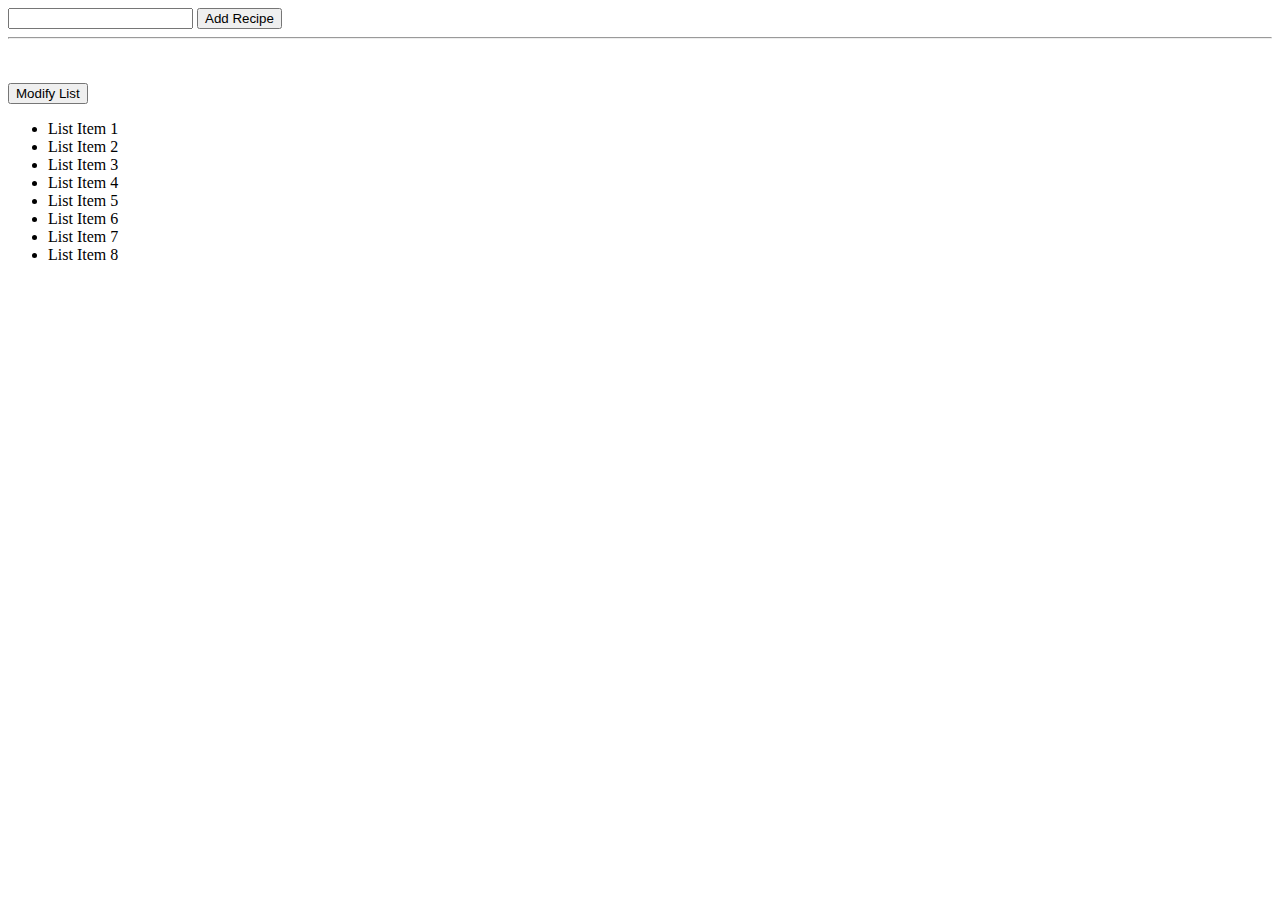
<file: index.html>
<!DOCTYPE html>
<html lang="en">
<head>
  <meta charset="UTF-8">
  <meta name="viewport" content="width=device-width, initial-scale=1.0">
  <title>Document</title>
</head>
<body>

  <input type="text" id="recipe_textbox">
  <button id="add_btn">Add Recipe</button>

  <div id="main-div">
    <div class="cart">

    </div>
  </div>

  <hr>
  <br>
  <br>
  <button id="deleteList">Modify List</button>
  <div id="check-list">
    <ul>
      <li>List Item 1</li>
      <li>List Item 2</li>
      <li>List Item 3</li>
      <li class="unq">List Item 4</li>
      <li>List Item 5</li>
      <li>List Item 6</li>
      <li>List Item 7</li>
      <li>List Item 8</li>
    </ul>
  </div>
  
<script src="https://cdnjs.cloudflare.com/ajax/libs/jquery/3.7.1/jquery.min.js" integrity="sha512-v2CJ7UaYy4JwqLDIrZUI/4hqeoQieOmAZNXBeQyjo21dadnwR+8ZaIJVT8EE2iyI61OV8e6M8PP2/4hpQINQ/g==" crossorigin="anonymous" referrerpolicy="no-referrer"></script>
<script src="index.js"></script>
</body>
</html>
</file>
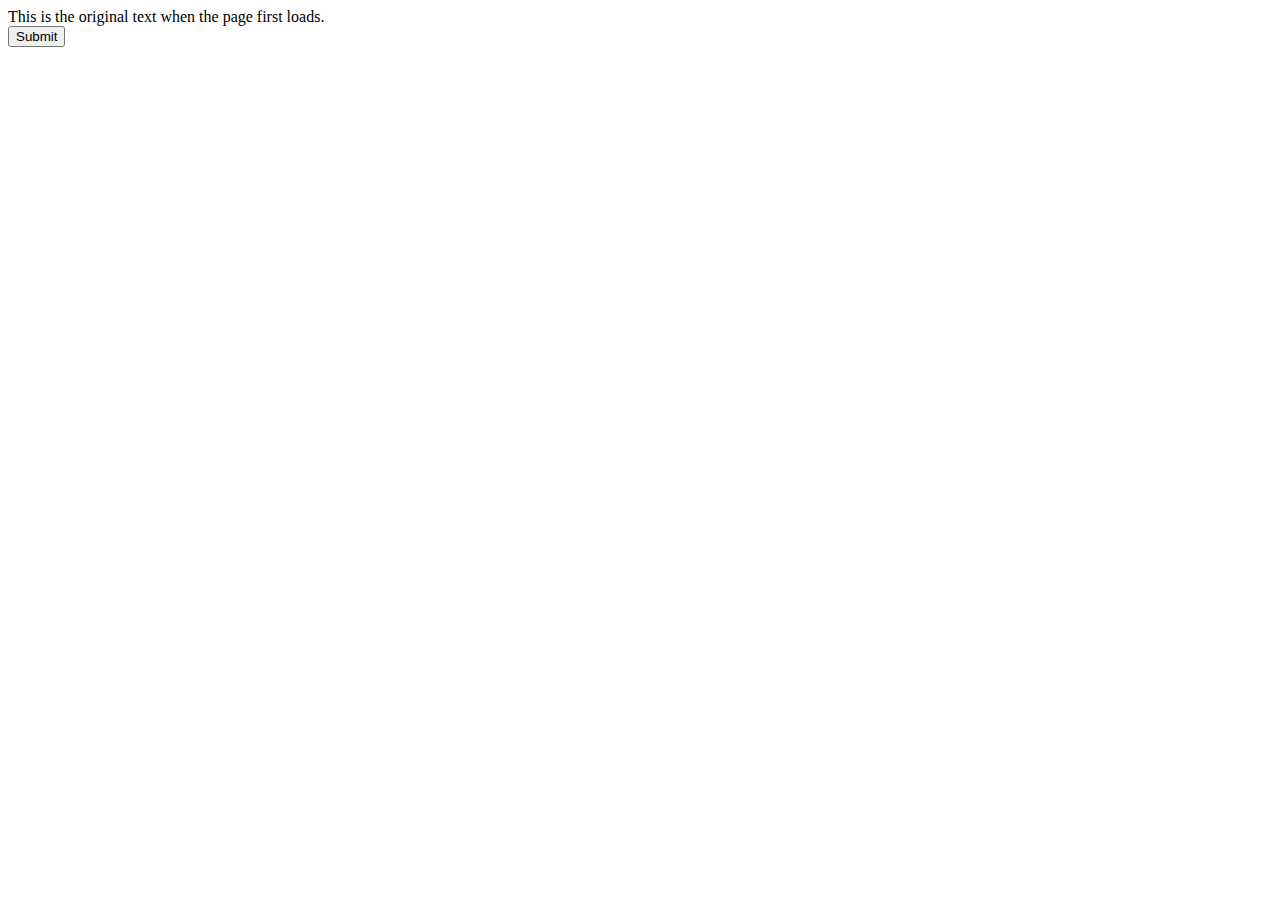
<file: ajax/index.html>
<!DOCTYPE html>
<html lang="en">
<head>
  <meta charset="UTF-8">
  <meta name="viewport" content="width=device-width, initial-scale=1.0">
  <title>Document</title>
  <style>
    #entry {
      margin: 2em 1em;
    }
    #location {
      margin: 1em;
    }
  </style>
</head>
<body>
  <!-- <div id="main">
    This is original text when the page first loads.
  </div> -->

  <!--  <button id="ajax-button" type="button">Update content with Ajax</button> -->

  <!-- <div id="entry">
    Zip code: <input id="zipcode" type="text" name="zipcode"/>
    <button id="ajax-button">Submit</button>
  </div> -->

  <div id="main">
    This is the original text when the page first loads.
  </div>

  <button id="ajax-button">Submit</button>

  <script>
    // function replaceText() {
    //   var target = document.getElementById("main");
    //   var xhr = new XMLHttpRequest();
    //   xhr.open('GET', 'new_content.txt', true);

    //   xhr.onreadystatechange = function() {

    //     console.log('readyState: ' + xhr.readyState);
        
    //     if(xhr.readyState == 2) {
    //       target.innerHTML = "Loading...";
    //     }

    //     if (xhr.readyState == 4 && xhr.status == 200) {
    //       target.innerHTML = xhr.responseText;
    //     }
    //   }

    //   xhr.send();
    // }

    // var button = document.getElementById("ajax-button");
    // button.addEventListener("click", replaceText);

    /* var api = 'http://maps.googleapis.com/maps/api/geocode/json';

    function findLocation() {
      var zipcode = document.getElementById("zipcode");
      var url = api + '?address=' + zipcode.value;

      var xhr = new XMLHttpRequest();
      xhr.open('GET', url, true);

      xhr.onreadystatechange = function() {

        console.log('readyState: ' + xhr.readyState);

        if(xhr.readyState < 4) {
          showLoading();
        }
        if (xhr.readyState == 4 && xhr.status == 200) {
          outputLocation(xhr.responseText);
        }
      }

      xhr.send();
    }

    function showLoading() {
      var target = document.getElementById("location");
      target.innerHTML = 'Loading...'
    }
    function outputLocation(data) {
      var target = document.getElementById("location");
      var json = JSON.parse(data);

      var address = json.results[0].formatted_address;
      target.innerHTML = address;
    }

    button.addEventListener("click", findLocation); */


   /*  $.ajax({
      type: "GET",
      url: "script.php",
      async: true,
      data: {},
      dataType: "text",
      success: function(data) {
        $("#main").html(data);
      },
      error: function(jqXHR, textStatus, error) {
        
      }
    });

    $.get({
      url: "scipt.php",
      dataType: "text",
      success: function(data) {
        $("#main").html(data);
      }
    }); */

   /*  
   Partial HTML response
   
   function replaceText() {
      var target = document.getElementById("main");
      var xhr = new XMLHttpRequest();
      xhr.open('GET', 'new_content.php', true);

      xhr.onreadystatechange = function() {

        console.log('readyState: ' + xhr.readyState);
        
        if(xhr.readyState == 2) {
          target.innerHTML = "Loading...";
        }

        if (xhr.readyState == 4 && xhr.status == 200) {
          target.innerHTML = xhr.responseText;
        }
      }

      xhr.send();
    } */

    var button = document.getElementById("ajax-button");
    button.addEventListener("click", replaceText);



  </script>
</body>
</html>
</file>
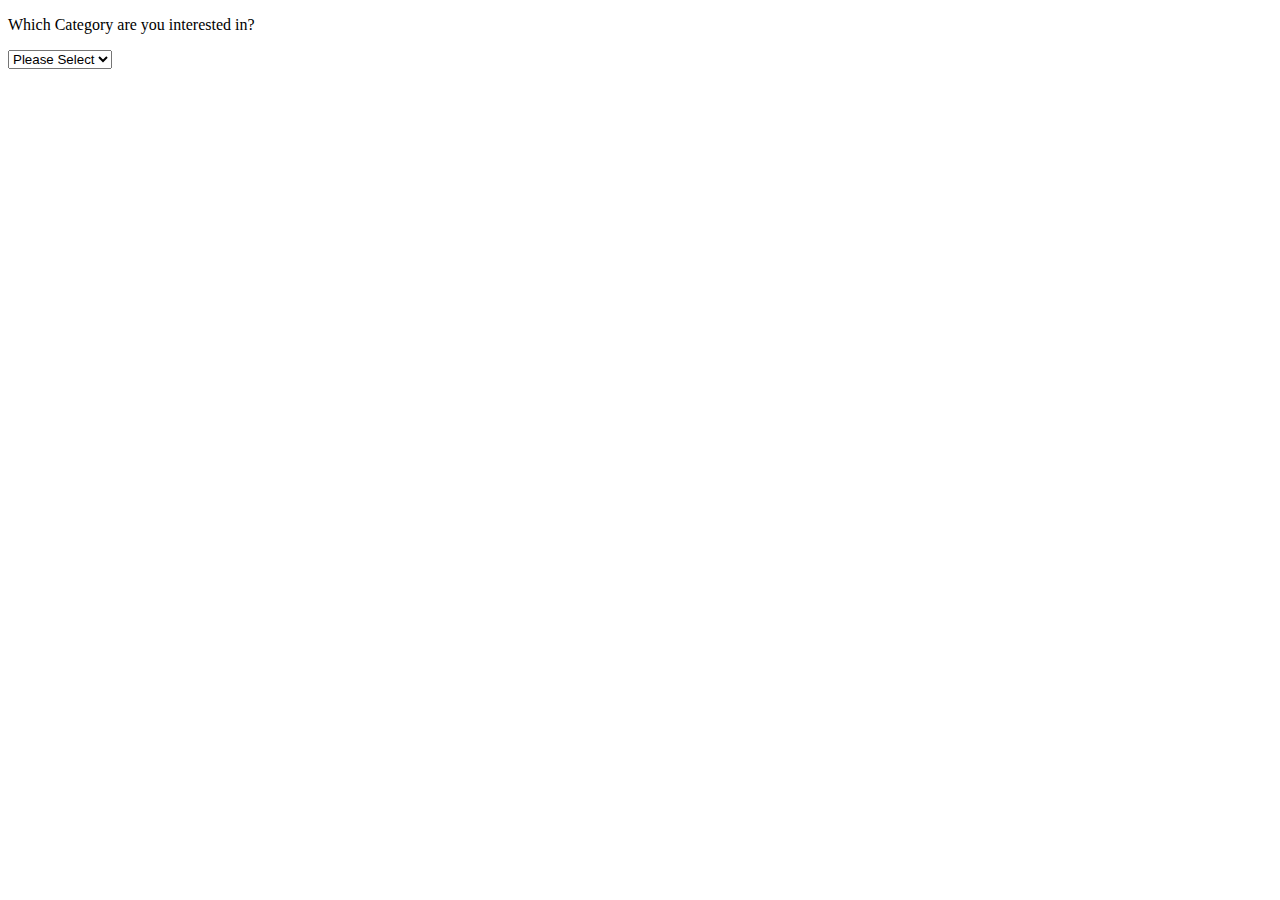
<file: ajax/ajax_categoryselect/index.html>
<!DOCTYPE html>
<html lang="en">
<head>
  <meta charset="UTF-8">
  <meta name="viewport" content="width=device-width, initial-scale=1.0">
  <title>Document</title>
  <style>
    #subcategory-select {
      display: none;
    }
  </style>
</head>
<body>
  
  <form id="form">
    <p>Which Category are you interested in?</p>
    <select id="category-select">
      <option disabled selected>Please Select</option>
      <option value="1">Furniture</option>
      <option value="2">Lighting</option>
      <option value="3">Accessories</option>
    </select>
    <select id="subcategory-select">
    </select>
  </form>

  <script src="https://cdnjs.cloudflare.com/ajax/libs/jquery/3.7.1/jquery.min.js" integrity="sha512-v2CJ7UaYy4JwqLDIrZUI/4hqeoQieOmAZNXBeQyjo21dadnwR+8ZaIJVT8EE2iyI61OV8e6M8PP2/4hpQINQ/g==" crossorigin="anonymous" referrerpolicy="no-referrer"></script>
  <script>

    function updateSubCategories() {
      var cat_select = $('#category-select');
      var subcat_select = $('#subcategory-select');

      var cat_id = cat_select.val(); // jQuery method to get the selected value

      var url = 'subcategories.php?category_id=' + cat_id;

      $.ajax({
        url: url,
        method: 'GET',
        success: function(response) {
          subcat_select.html(response); // jQuery method to set the inner HTML
          subcat_select.css('display', 'inline');
        },
        error: function(xhr, status, error) {
          console.error('Error: ' + error);
        }
      });
    }

    var cat_select = $('#category-select');
    cat_select.on('change', updateSubCategories);

  </script>
</body>
</html>
</file>
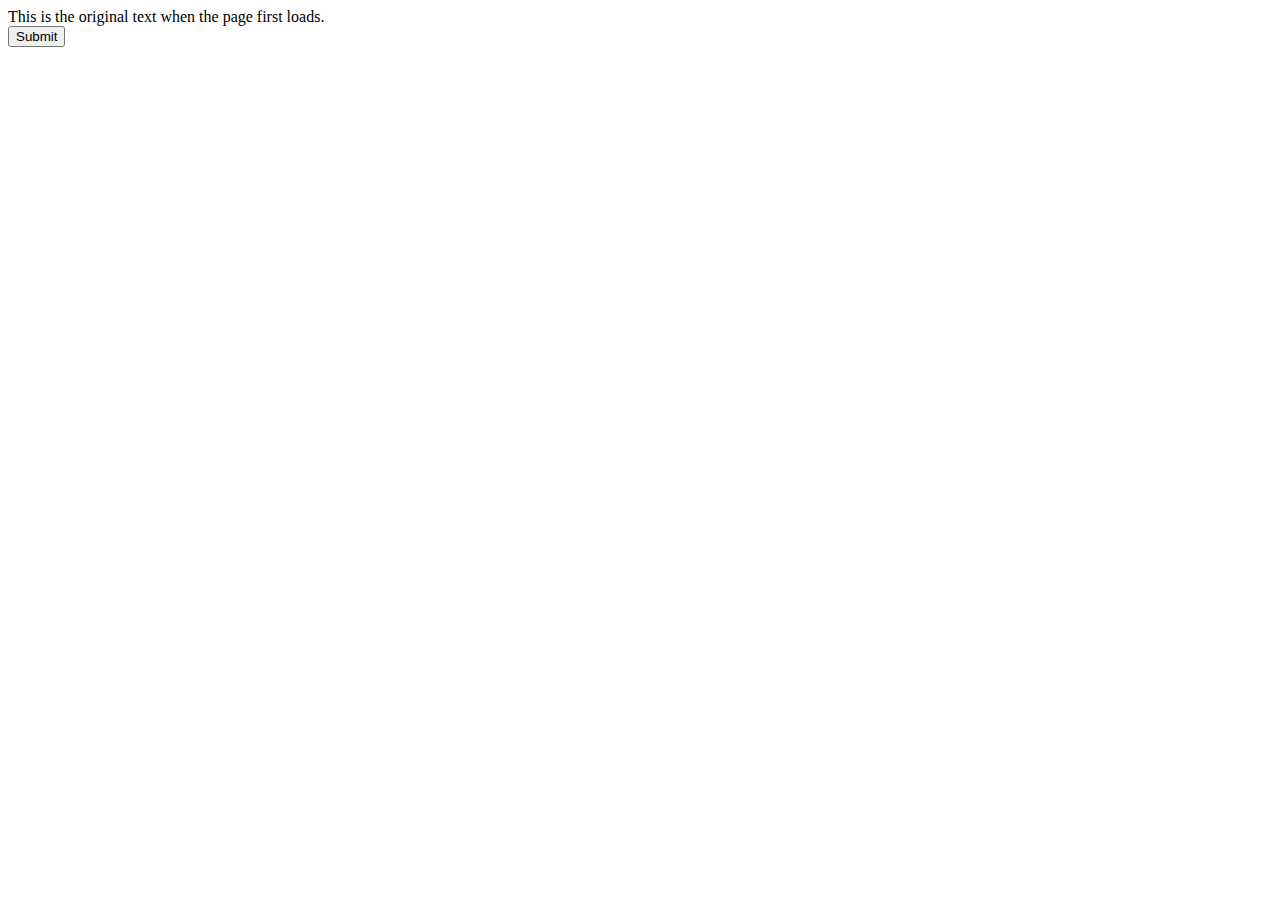
<file: ajax/ajax_json/index.html>
<!DOCTYPE html>
<html lang="en">
<head>
  <meta charset="UTF-8">
  <meta name="viewport" content="width=device-width, initial-scale=1.0">
  <title>Document</title>
  <style>
    #entry {
      margin: 2em 1em;
    }
    #location {
      margin: 1em;
    }
  </style>
</head>
<body>
  <!-- <div id="main">
    This is original text when the page first loads.
  </div> -->

  <!--  <button id="ajax-button" type="button">Update content with Ajax</button> -->

  <!-- <div id="entry">
    Zip code: <input id="zipcode" type="text" name="zipcode"/>
    <button id="ajax-button">Submit</button>
  </div> -->

  <div id="main">
    This is the original text when the page first loads.
  </div>

  <button id="ajax-button">Submit</button>

  <script>

    function replaceText() {
      var target = document.getElementById("main");
      var xhr = new XMLHttpRequest();
      xhr.open('GET', 'new_content.php', true);

      xhr.onreadystatechange = function() {

        console.log('readyState: ' + xhr.readyState);
        
        if(xhr.readyState == 2) {
          target.innerHTML = "Loading...";
        }

        if (xhr.readyState == 4 && xhr.status == 200) {
          var json = JSON.parse(xhr.responseText);


          target.innerHTML = json.regular;
        }
      }

      xhr.send();
    }    

    var button = document.getElementById("ajax-button");
    button.addEventListener("click", replaceText);

  </script>
</body>
</html>
</file>
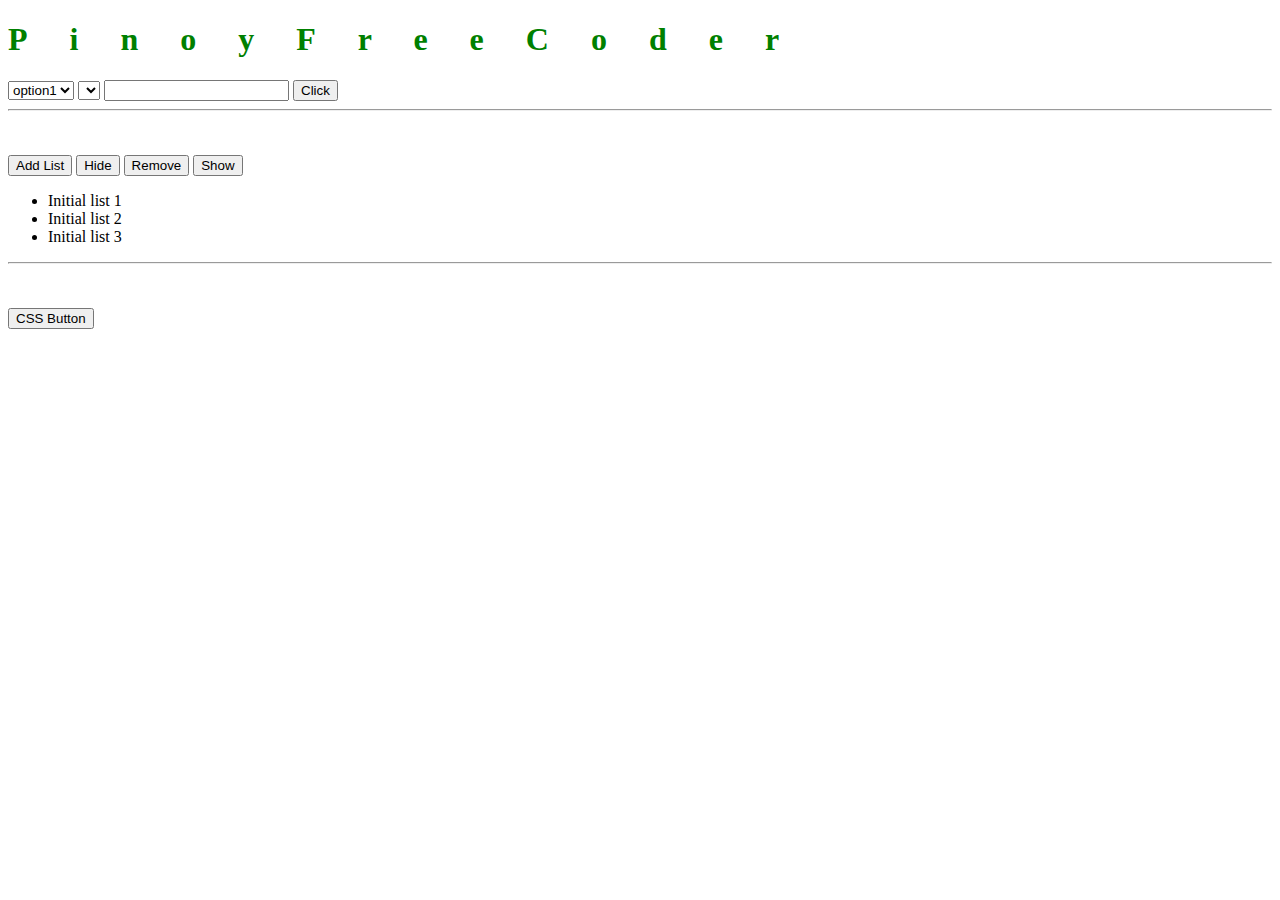
<file: index2.html>
<!DOCTYPE html>
<html lang="en">
<head>
  <meta charset="UTF-8">
  <meta name="viewport" content="width=device-width, initial-scale=1.0">
  <title>Jquery</title>
  <link rel="stylesheet" href="style.css">
</head>
<body>


  <h1 id="header1" class="green-text" >PinoyFreeCoder</h1>
  <select id="select1">
    <option value="option1">option1</option>
    <option value="option2">option2</option>
    <option value="option3">option3</option>
  </select>
  <select id="select2">
  </select>
  <!-- <h1 id="header2">Hello World</h1>

  <ul>
    <li class="list">List1</li>
    <li class="list">List2</li>
    <li class="list">List3</li>
    <li class="list">List4</li>
    <li class="list">List5</li>
  </ul>
  <button id="btn-hide">Hide me</button>
  <button id="btn-show">Show me</button> -->

  <input type="text" name="firstname" id="name">
  <button id="btn">Click</button>
  <hr>
  <br>
  <br>
  
  <button id="add_list">Add List</button>
  <button id="hide">Hide</button>
  <button id="remove">Remove</button>
  <button id="show">Show</button>

  <ul id="lists">
    <li>Initial list 1</li>
    <li id="list_remove">Initial list 2</li>
    <li class="list_class">Initial list 3</li>
  </ul>

  <hr>
  <br>
  <br>
  <button id="css_btn">CSS Button</button>
  
  <script src="https://cdnjs.cloudflare.com/ajax/libs/jquery/3.7.1/jquery.min.js" integrity="sha512-v2CJ7UaYy4JwqLDIrZUI/4hqeoQieOmAZNXBeQyjo21dadnwR+8ZaIJVT8EE2iyI61OV8e6M8PP2/4hpQINQ/g==" crossorigin="anonymous" referrerpolicy="no-referrer"></script>

  <script>
    const header1 = $("#header1");
    
    // const header2 = $("#header2");
    // const list = $(".list");

    // console.log(list);

    $(document).ready(function(){

      // $('#btn-hide').click(function(){

        // header1.hide();
        // header1.fadeOut();
        // header1.fadeToggle();
        // header1.slideToggle();
        
      //   header1.animate({
      //     fontSize: '52px',
      //     color: 'red',
      //     letterSpacing: '32px'
      //   });

      // });

      // $('#btn-show').click(function(){

        // header1.show(3000);
        // header1.fadeIn(3000);
        // header1.slideUp();
      // });

      var input = $('#name');

      $('#btn').on('click', function() {
        // header1.text('Hello from PinoyFreeCoder');
        // header1.html('<i>Hello from PinoyFreeCoder</i>');
        // console.log(header1.text());

        // var h1 = header1.text();
        // var select1 = $('#select1');
        // $('#name').val(h1);

        // console.log(select1.val());
        
       
      });
      $('#select1').on('change', function() {
        var selectValue = this.value;

        if(selectValue === "option1") {
          $('#select2').html(`
            <option value="option4">option4</option>
            <option value="option5">option5</option>
            <option value="option6">option6</option>
          `);
        }
      });

      $('#add_list').on('click', function() {

        /* $('#lists').append(`
          <li>List Item</li>
        `); */
        /* $('#lists').prepend(`
          <li>List Item</li>
        `); */

        // header1.before("hello");

        header1.hide();
      });

      $('#hide').on('click', function() {

        header1.hide();
      });
      $('#remove').on('click', function() {

        // header1.remove();

        // $('li').remove("#list_remove, .list_class");
        $('#lists').empty();
      });
      $('#show').on('click', function() {

        header1.show();
      });

      $('#css_btn').on('click', function() {

        // $('#header1').css("color", "red").animate({fontSize: "52px", letterSpacing: "32px"});
        // $('#header1').css("font-size", "52px");

        // $('#header1').removeClass('green-text');
        // $('#header1').addClass('red-text');
        $('#header1').toggleClass('red-text');
        $('#header1').hasClass('red-text');
      });


      // document ready
    })
  </script>
</body>
</html>
</file>
<file: style.css>
.red-text {
  color: red !important;
  font-weight: bold;
  letter-spacing: 42px;
}

.green-text {
  color: green;
  font-weight: bold;
  letter-spacing: 42px;
}
</file>
